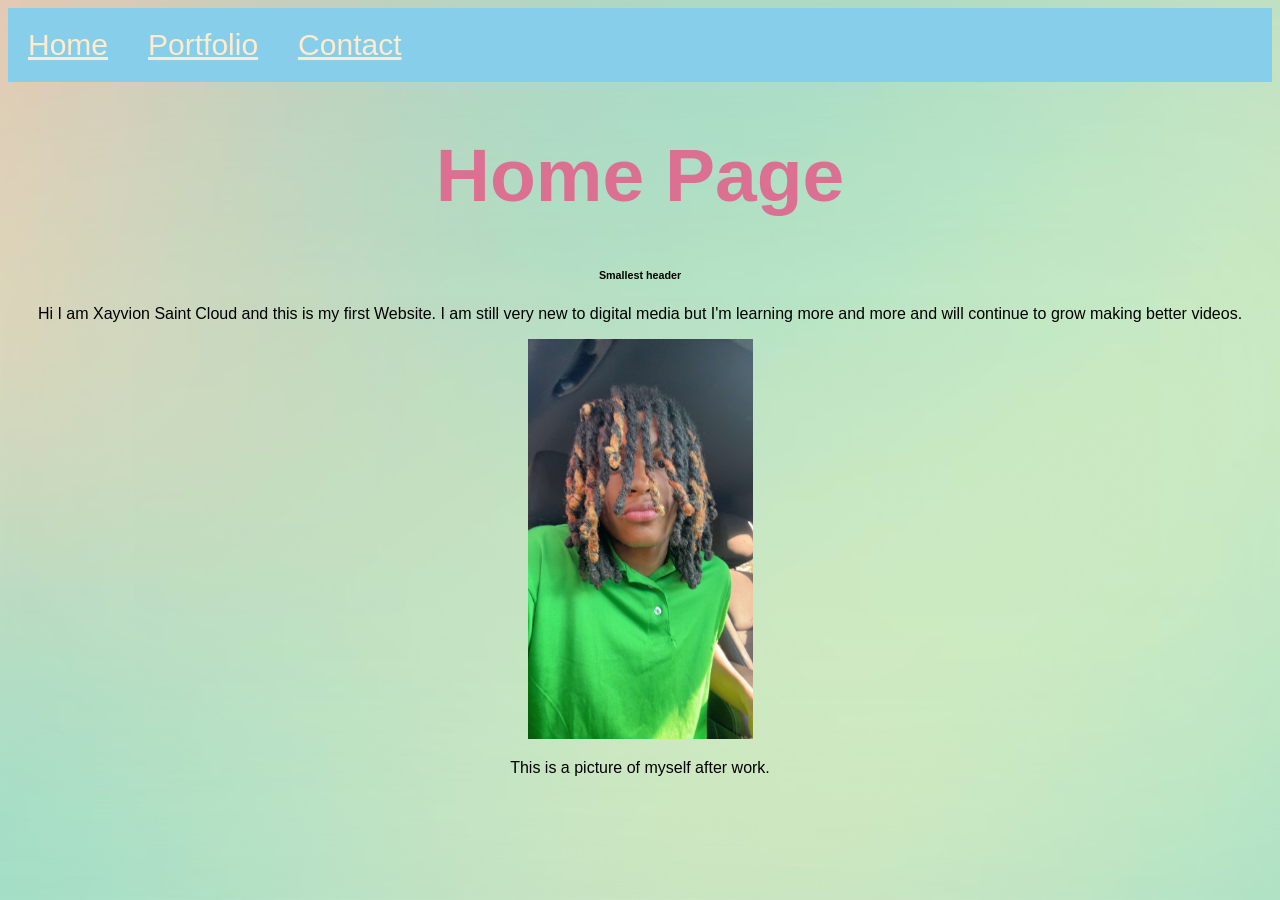
<file: index.html>
<!DOCTYPE html>
<html>
	<head>	
		<meta charset="utf-8">
	<meta name="viewport" content="width=device-width, initial-scale=1">
		<title>WEB Project</title>
		<link rel="stylesheet" type="text/css" href="style.css">
	</head>


	<body>
		<nav>
			<ul>
				<li><a href="index.html">Home</a></li>
				<li><a href="portfolio.html">Portfolio
				</a></li>
				<li><a href="contact.html">Contact</a>
				</li>
			</ul>
			
		</nav>
		<center>
	    <h1>Home Page</h1>
	    <h6>Smallest header</h6>
	    <p> Hi I am Xayvion Saint Cloud and this is my first Website. I am still very new to digital media but I'm learning more and more and will continue to grow making better videos. </p>
	    <img src="media/me.jpg" height="400" alt="This is an Image of the website maker">
	    <p>This is a picture of myself after work.</p>

        </center>
	</body>















</html>
</file>
<file: style.css>
h1{
	color:palevioletred;
	font-size: 75px;
	text-align: center;
	
	}

body{
	background-color: #A997DF;
	font-family: sans-serif;
	background-image: url("media/BG_web.jpeg");
	background-size: cover;
	background-repeat: no-repeat;
	background-attachment: fixed;
	background-position: center center;


	
}


ul{
	list-style-type: None;
	Margin: 0;
	Padding: 0;
	overflow: hidden;
	position: relative;
	top: 0;
	background-color: skyblue;
}


li{
	float: left;
}

li a{
	float: left;
	text-align: center;
	padding: 20px;
	color: blanchedalmond;
	font-size: 30px;

}
li a:hover{
	color: palevioletred;
	background-color: white;
}

img.social:hover{
	opacity: .50;
}

p.one{
	border-style: solid;
	border-width: 5px;
}
</file>
